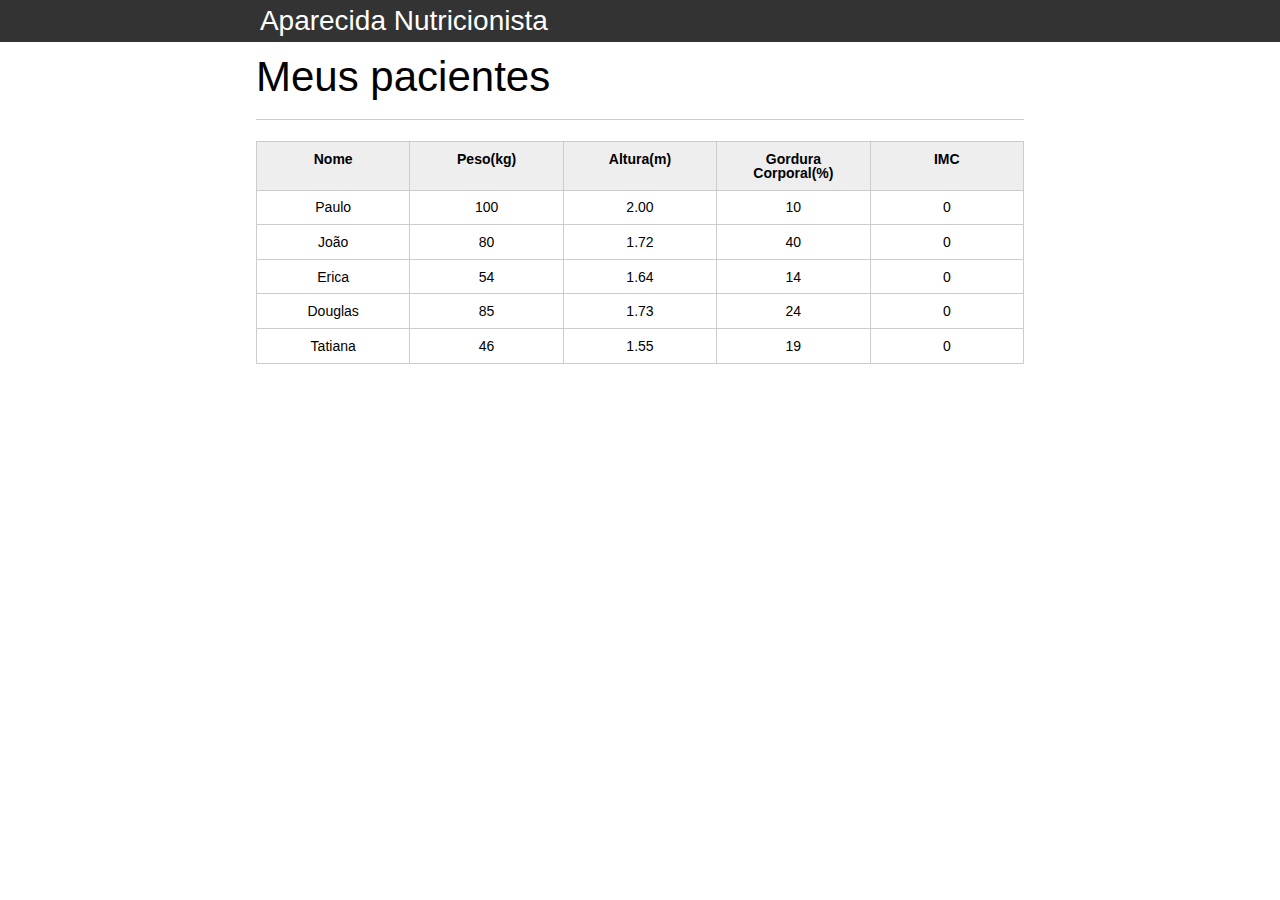
<file: index.html>
<!DOCTYPE html>
<html lang="pt-br">
	<head>
		<meta charset="UTF-8">
		<title>Aparecida Nutrição</title>
		<link rel="icon" href="favicon.ico" type="image/x-icon">
		<link rel="stylesheet" type="text/css" href="css/reset.css">
		<link rel="stylesheet" type="text/css" href="css/index.css">

	</head>
	<body>

		<header>
			<div class="container">
				<h1 class="titulo">Aparecida Nutrição</h1>
			</div>
		</header>
		<main>
			<section class="container">
				<h2>Meus pacientes</h2>
				<table>
					<thead>
						<tr>
							<th>Nome</th>
							<th>Peso(kg)</th>
							<th>Altura(m)</th>
							<th>Gordura Corporal(%)</th>
							<th>IMC</th>
						</tr>
					</thead>
					<tbody id="tabela-pacientes">
						<tr class="paciente" >
							<td class="info-nome">Paulo</td>
							<td class="info-peso">100</td>
							<td class="info-altura">2.00</td>
							<td class="info-gordura">10</td>
							<td class="info-imc">0</td>
						</tr>

						<tr class="paciente" >
							<td class="info-nome">João</td>
							<td class="info-peso">80</td>
							<td class="info-altura">1.72</td>
							<td class="info-gordura">40</td>
							<td class="info-imc">0</td>
						</tr>

						<tr class="paciente" >
							<td class="info-nome">Erica</td>
							<td class="info-peso">54</td>
							<td class="info-altura">1.64</td>
							<td class="info-gordura">14</td>
							<td class="info-imc">0</td>
						</tr>

						<tr class="paciente">
							<td class="info-nome">Douglas</td>
							<td class="info-peso">85</td>
							<td class="info-altura">1.73</td>
							<td class="info-gordura">24</td>
							<td class="info-imc">0</td>
						</tr>
						<tr class="paciente" >
							<td class="info-nome">Tatiana</td>
							<td class="info-peso">46</td>
							<td class="info-altura">1.55</td>
							<td class="info-gordura">19</td>
							<td class="info-imc">0</td>
						</tr>
					</tbody>
				</table>

			</section>
		</main>
		<script>
			var titulo = document.querySelector('.titulo')
			titulo.textContent = 'Aparecida Nutricionista'
		</script>
	</body>
</html>
</file>
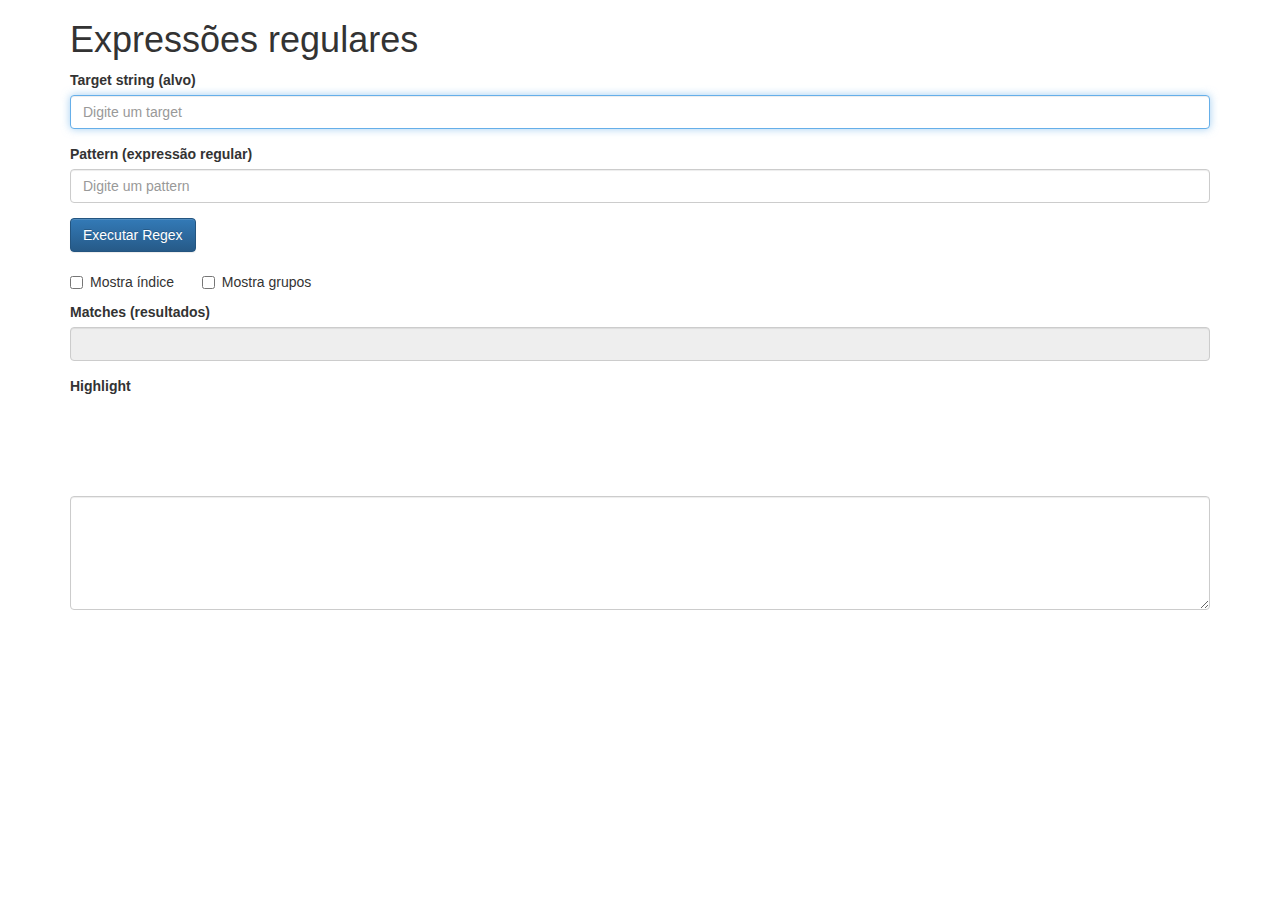
<file: regex/index.html>
<!DOCTYPE html>
<html>
<head>
    <meta charset="UTF-8">
    <title>Alura - Expressões regulares</title>
    <link rel="stylesheet" href="css/bootstrap.css">
    <link rel="stylesheet" href="css/bootstrap-theme.css"> 
</head>

<body class="container">
    
    <h1 class="text-left">Expressões regulares</h1>
    
    <form class="form" >
        
        <div class="form-group">
            <label for="target">Target string (alvo)</label>
            <input type="text" id="target" class="form-control" value="" autocomplete="off" required autofocus placeholder="Digite um target" />        
        </div>    
        
        <div class="form-group">
            <label for="pattern">Pattern (expressão regular)</label>
            <input type="text" id="pattern" class="form-control" value="" autocomplete="off" required  placeholder="Digite um pattern"/>
        </div>

        <div class="form-group">                
            <button class="btn btn-primary" onclick="executa(event)">Executar Regex</button>
        </div>

        <div class="checkbox">
            <label><input type="checkbox" id="mostraIndex" value="true" />Mostra índice </label>
            <label></label>
            <label><input type="checkbox" id="mostraGrupos" value="true" />Mostra grupos </label>
        </div>

        <div class="form-group">
            <label for="resultado" id="labelResultados">Matches (resultados)</label>
            <input type="text" id="resultado" class="form-control" value="" readonly />
        </div>

        <div class="form-group">
            <label for="resultado" id="labelHighlight">Highlight</label>
            <div id="highlightText" style="font-size:30px;"></div>
        </div>
        
    </form>

    <br />
    <br />
    <br />
    <br />

    <div class="form-group">

      <textarea class="form-control" rows="5" id="comment"></textarea>

    </div>
   <br />

    <script src="js/regex.js"></script>
    </body>
</html>
</file>
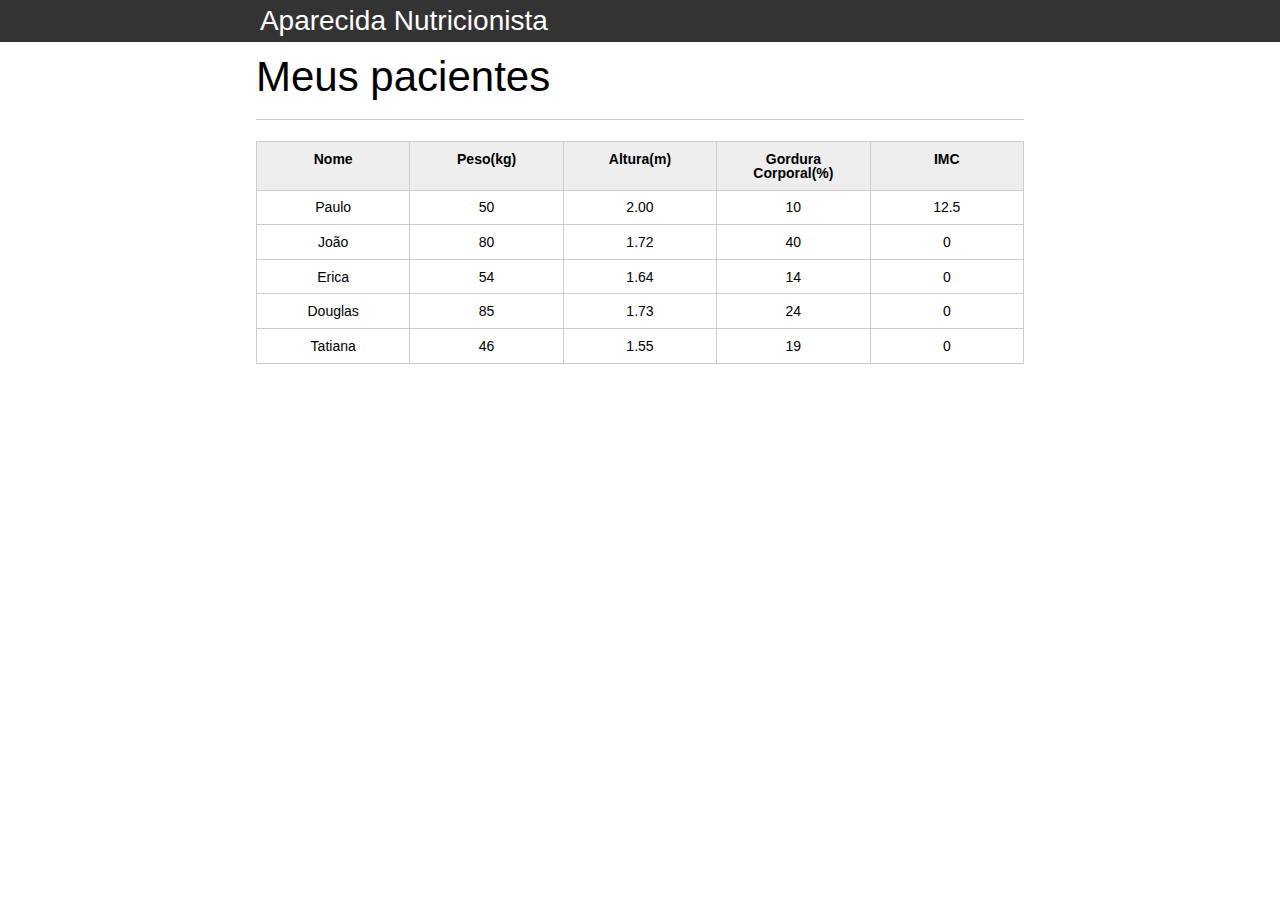
<file: javascript/v1/index.html>
<!DOCTYPE html>
<html lang="pt-br">
	<head>
		<meta charset="UTF-8">
		<title>Aparecida Nutrição</title>
		<link rel="icon" href="favicon.ico" type="image/x-icon">
		<link rel="stylesheet" type="text/css" href="css/reset.css">
		<link rel="stylesheet" type="text/css" href="css/index.css">

	</head>
	<body>

		<header>
			<div class="container">
				<h1 class="titulo">Aparecida Nutrição</h1>
			</div>
		</header>
		<main>
			<section class="container">
				<h2>Meus pacientes</h2>
				<table>
					<thead>
						<tr>
							<th>Nome</th>
							<th>Peso(kg)</th>
							<th>Altura(m)</th>
							<th>Gordura Corporal(%)</th>
							<th>IMC</th>
						</tr>
					</thead>
					<tbody id="tabela-pacientes">
						<tr class="paciente" >
							<td class="info-nome">Paulo</td>
							<td class="info-peso">50</td>
							<td class="info-altura">2.00</td>
							<td class="info-gordura">10</td>
							<td class="info-imc">0</td>
						</tr>

						<tr class="paciente" >
							<td class="info-nome">João</td>
							<td class="info-peso">80</td>
							<td class="info-altura">1.72</td>
							<td class="info-gordura">40</td>
							<td class="info-imc">0</td>
						</tr>

						<tr class="paciente" >
							<td class="info-nome">Erica</td>
							<td class="info-peso">54</td>
							<td class="info-altura">1.64</td>
							<td class="info-gordura">14</td>
							<td class="info-imc">0</td>
						</tr>

						<tr class="paciente">
							<td class="info-nome">Douglas</td>
							<td class="info-peso">85</td>
							<td class="info-altura">1.73</td>
							<td class="info-gordura">24</td>
							<td class="info-imc">0</td>
						</tr>
						<tr class="paciente" >
							<td class="info-nome">Tatiana</td>
							<td class="info-peso">46</td>
							<td class="info-altura">1.55</td>
							<td class="info-gordura">19</td>
							<td class="info-imc">0</td>
						</tr>
					</tbody>
				</table>

			</section>
		</main>
		<script src="./js/principal.js" charset="utf-8"></script>
	</body>
</html>
</file>
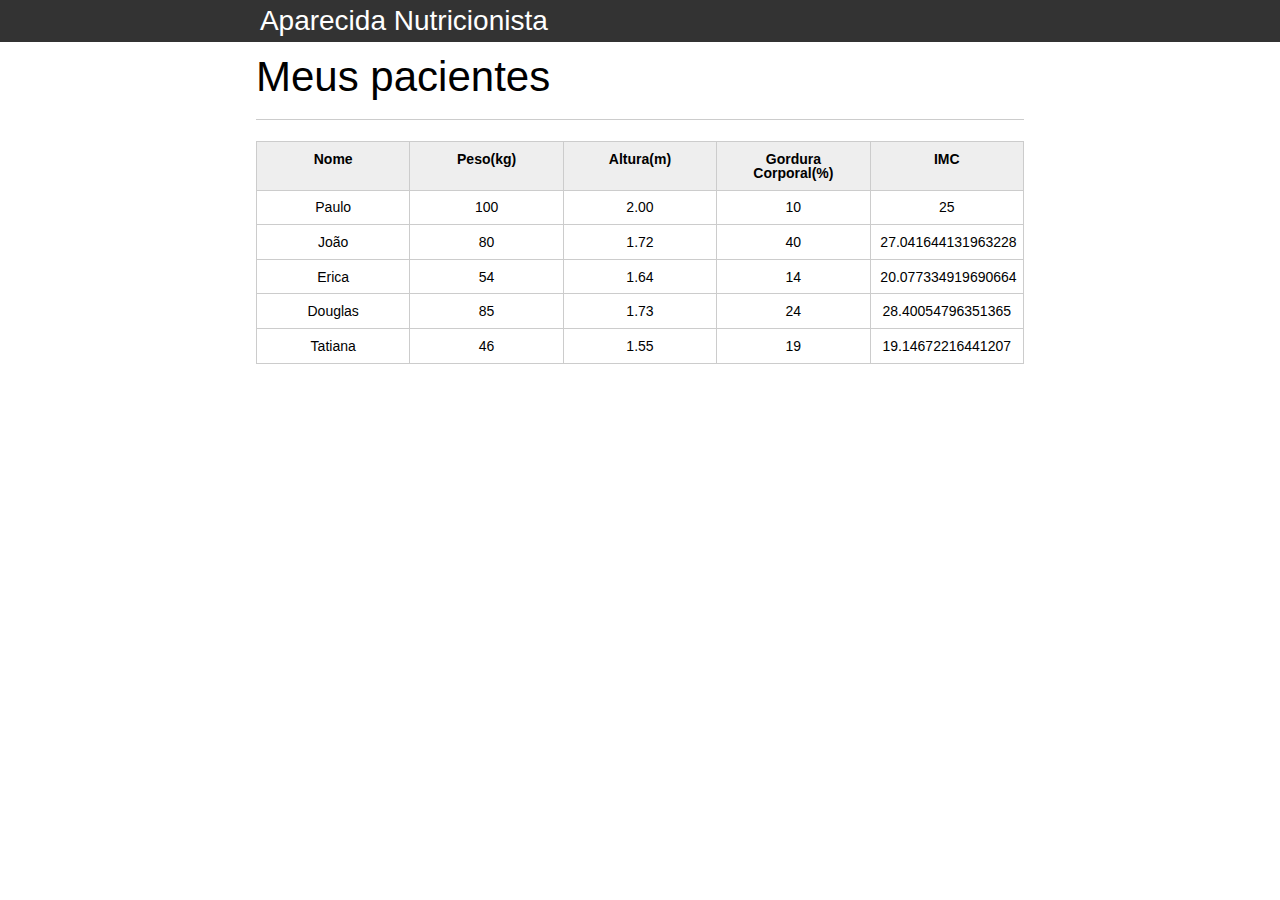
<file: javascript/v2/index.html>
<!DOCTYPE html>
<html lang="pt-br">
	<head>
		<meta charset="UTF-8">
		<title>Aparecida Nutrição</title>
		<link rel="icon" href="favicon.ico" type="image/x-icon">
		<link rel="stylesheet" type="text/css" href="css/reset.css">
		<link rel="stylesheet" type="text/css" href="css/index.css">

	</head>
	<body>

		<header>
			<div class="container">
				<h2 class="titulo">Aparecida Nutrição</h2>
			</div>
		</header>
		<main>
			<section class="container">
				<h2>Meus pacientes</h2>
				<table>
					<thead>
						<tr>
							<th>Nome</th>
							<th>Peso(kg)</th>
							<th>Altura(m)</th>
							<th>Gordura Corporal(%)</th>
							<th>IMC</th>
						</tr>
					</thead>
					<tbody id="tabela-pacientes">
						<tr class="paciente" >
							<td class="info-nome">Paulo</td>
							<td class="info-peso">100</td>
							<td class="info-altura">2.00</td>
							<td class="info-gordura">10</td>
							<td class="info-imc">0</td>
						</tr>

						<tr class="paciente" >
							<td class="info-nome">João</td>
							<td class="info-peso">80</td>
							<td class="info-altura">1.72</td>
							<td class="info-gordura">40</td>
							<td class="info-imc">0</td>
						</tr>

						<tr class="paciente" >
							<td class="info-nome">Erica</td>
							<td class="info-peso">54</td>
							<td class="info-altura">1.64</td>
							<td class="info-gordura">14</td>
							<td class="info-imc">0</td>
						</tr>

						<tr class="paciente">
							<td class="info-nome">Douglas</td>
							<td class="info-peso">85</td>
							<td class="info-altura">1.73</td>
							<td class="info-gordura">24</td>
							<td class="info-imc">0</td>
						</tr>
						<tr class="paciente" >
							<td class="info-nome">Tatiana</td>
							<td class="info-peso">46</td>
							<td class="info-altura">1.55</td>
							<td class="info-gordura">19</td>
							<td class="info-imc">0</td>
						</tr>
					</tbody>
				</table>

			</section>
		</main>

		<script src="js/principal.js" ></script>

	</body>
</html>
</file>
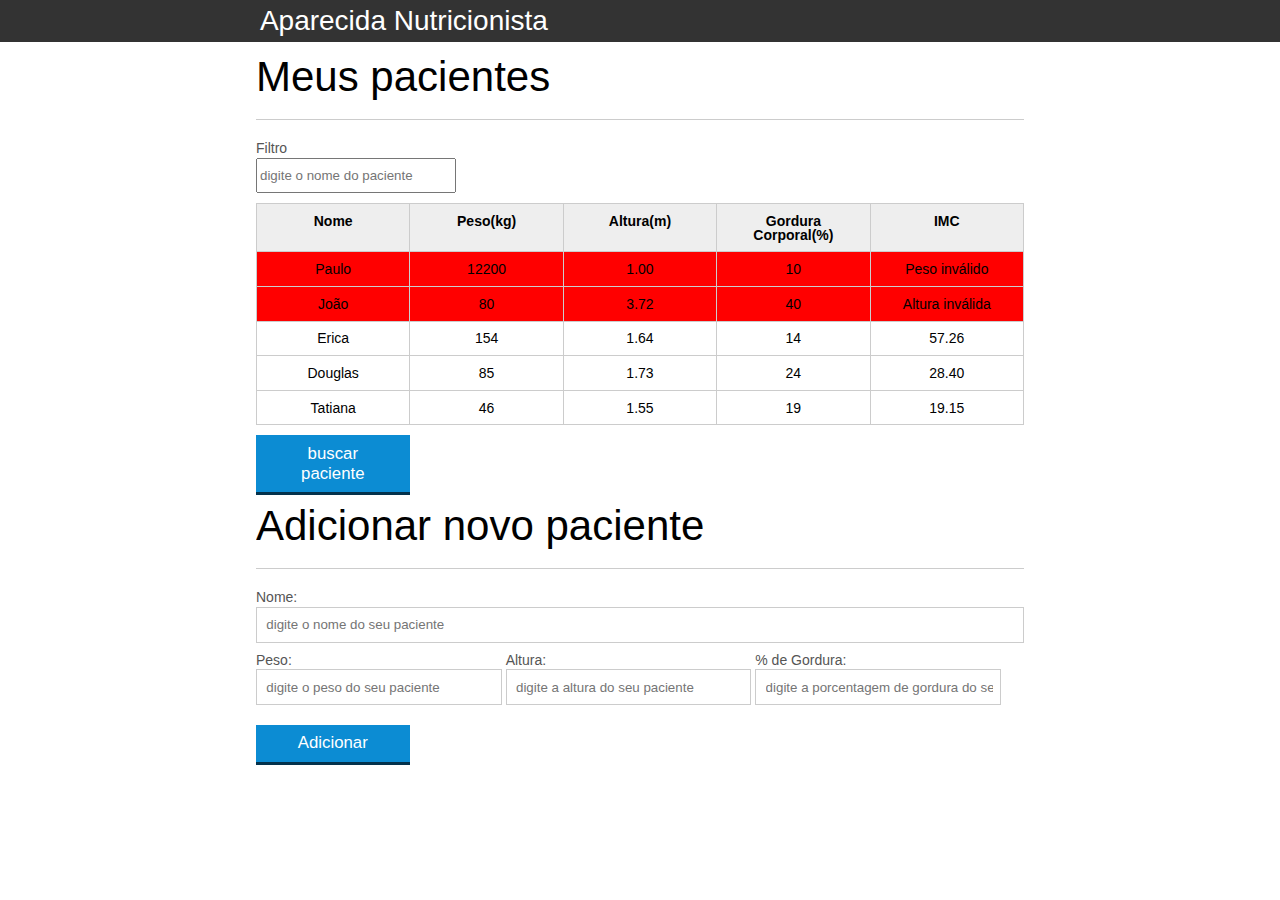
<file: javascript/v3/index.html>
<!DOCTYPE html>
<html lang="pt-br">
	<head>
		<meta charset="UTF-8">
		<title>Aparecida Nutrição</title>
		<link rel="icon" href="favicon.ico" type="image/x-icon">
		<link rel="stylesheet" type="text/css" href="css/reset.css">
		<link rel="stylesheet" type="text/css" href="css/index.css">

	</head>
	<body>

		<header>
			<div class="container">
				<h2 class="titulo">Aparecida Nutrição</h2>
			</div>
		</header>
		<main>
			<section class="container">
				<h2>Meus pacientes</h2>
				<label for="">Filtro</label>
				<input type="text" name="filtro" id="filtrar-tabela" placeholder="digite o nome do paciente" value="">
				<table>
					<thead>
						<tr>
							<th>Nome</th>
							<th>Peso(kg)</th>
							<th>Altura(m)</th>
							<th>Gordura Corporal(%)</th>
							<th>IMC</th>
						</tr>
					</thead>
					<tbody id="tabela-pacientes">
						<tr class="paciente" id="primeiro-paciente">
							<td class="info-nome">Paulo</td>
							<td class="info-peso">12200</td>
							<td class="info-altura">1.00</td>
							<td class="info-gordura">10</td>
							<td class="info-imc">0</td>
						</tr>

						<tr class="paciente" >
							<td class="info-nome">João</td>
							<td class="info-peso">80</td>
							<td class="info-altura">3.72</td>
							<td class="info-gordura">40</td>
							<td class="info-imc">0</td>
						</tr>

						<tr class="paciente" >
							<td class="info-nome">Erica</td>
							<td class="info-peso">154</td>
							<td class="info-altura">1.64</td>
							<td class="info-gordura">14</td>
							<td class="info-imc">0</td>
						</tr>

						<tr class="paciente">
							<td class="info-nome">Douglas</td>
							<td class="info-peso">85</td>
							<td class="info-altura">1.73</td>
							<td class="info-gordura">24</td>
							<td class="info-imc">0</td>
						</tr>
						<tr class="paciente" >
							<td class="info-nome">Tatiana</td>
							<td class="info-peso">46</td>
							<td class="info-altura">1.55</td>
							<td class="info-gordura">19</td>
							<td class="info-imc">0</td>
						</tr>
					</tbody>
				</table>
				<span id="erro-ajax" class="invisivel">Erro ao buscar paciente!</span>

				 <button id="buscar-paciente" class="botao bto-principal">buscar paciente</button>
			</section>
		</main>

		<section class="container">
		    <h2 id="titulo-form">Adicionar novo paciente</h2>
				<ul id="mensagem-erro" ></ul>
				<form id="form-adiciona">

		        <div class="">
		            <label for="nome">Nome:</label>
		            <input id="nome" name="nome" type="text" placeholder="digite o nome do seu paciente" class="campo">
		        </div>
		        <div class="grupo">
		            <label for="peso">Peso:</label>
		            <input id="peso" name="peso" type="text" placeholder="digite o peso do seu paciente" class="campo campo-medio">
		        </div>
		        <div class="grupo">
		            <label for="altura">Altura:</label>
		            <input id="altura" name="altura" type="text" placeholder="digite a altura do seu paciente" class="campo campo-medio">
		        </div>
		        <div class="grupo">
		            <label for="gordura">% de Gordura:</label>
		            <input id="gordura" name="gordura" type="text" placeholder="digite a porcentagem de gordura do seu paciente" class="campo campo-medio">
		        </div>

		        <button id="adicionar-paciente" class="botao bto-principal">Adicionar</button>
		    </form>
		</section>

		<script src="js/calculo-imc.js"></script>
		<script src="js/form.js"></script>
		<script src="js/remover-paciente.js"></script>
		<script src="js/filtro.js"></script>
		<script src="js/buscar-paciente.js"></script>


	</body>
</html>
</file>
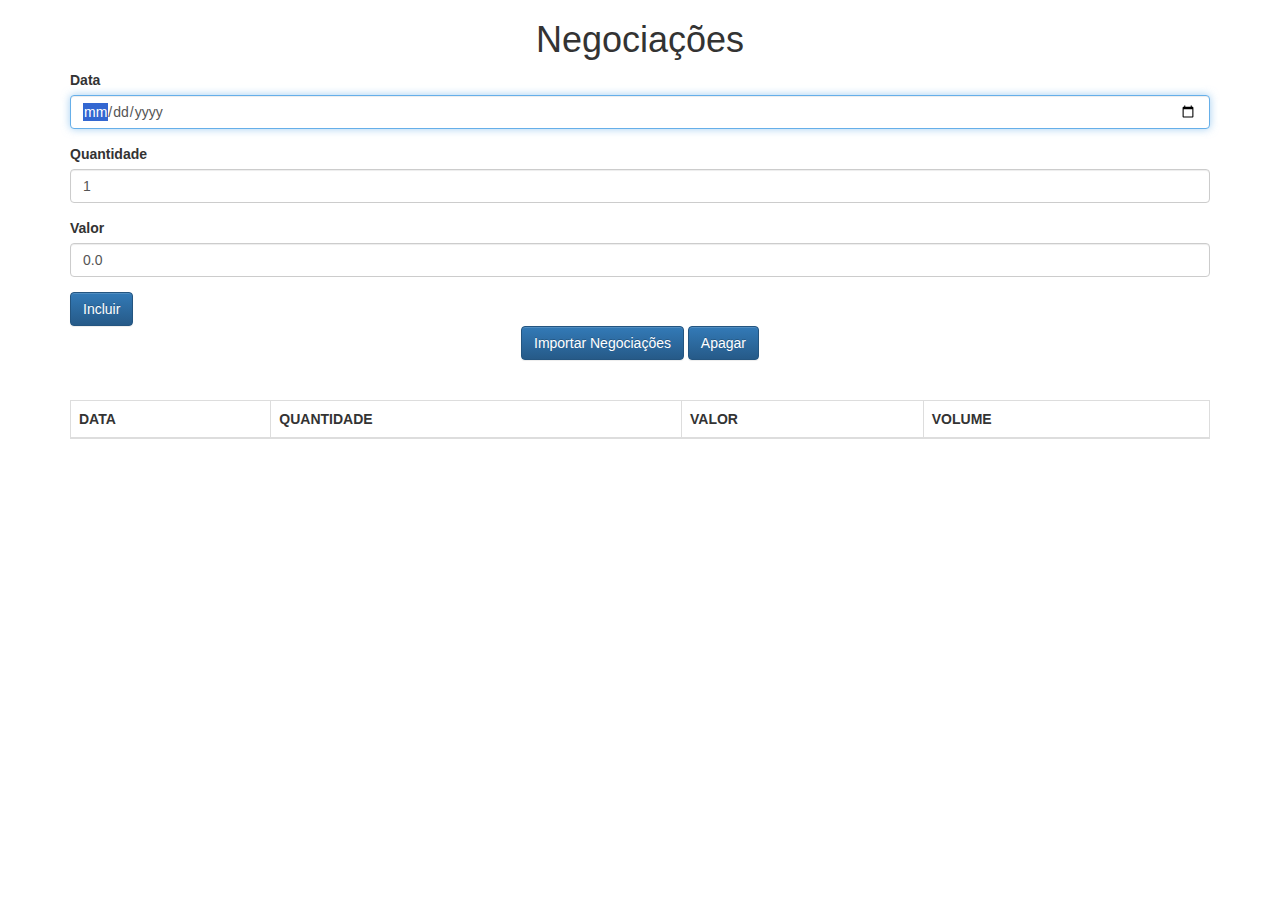
<file: 01-aluraframe/aluraframe/client/index.html>
<!DOCTYPE html>
<html>
<head>
    <meta charset="UTF-8">
    <title>Negociações</title>
    <link rel="stylesheet" href="css/bootstrap.css">
    <link rel="stylesheet" href="css/bootstrap-theme.css">

</head>
<body class="container">

    <h1 class="text-center">Negociações</h1>

    <form class="form" onsubmit="negociacao.adicionar(event)">

        <div class="form-group">
            <label for="data">Data</label>
            <input type="date" id="data" class="form-control" required autofocus/>
        </div>

        <div class="form-group">
            <label for="quantidade">Quantidade</label>
            <input type="number" min="1" step="1" id="quantidade" class="form-control" value="1" required/>
        </div>

        <div class="form-group">
            <label for="valor">Valor</label>
            <input id="valor" type="number" class="form-control"  min="0.01" step="0.01" value="0.0" required />
        </div>

        <button class="btn btn-primary" type="submit">Incluir</button>
    </form>

    <div class="text-center">
        <button class="btn btn-primary text-center" type="button">
            Importar Negociações
        </button>
        <button class="btn btn-primary text-center" type="button">
            Apagar
        </button>
    </div>
    <br>
    <br>

    <table class="table table-hover table-bordered">
        <thead>
            <tr>
                <th>DATA</th>
                <th>QUANTIDADE</th>
                <th>VALOR</th>
                <th>VOLUME</th>
            </tr>
        </thead>

        <tbody>
        </tbody>

        <tfoot>
        </tfoot>
    </table>
    <script src="js/app/models/Negociacao.js" charset="utf-8"></script>
    <script src="js/app/controllers/NegociacaoController.js" charset="utf-8"></script>
    <script type="text/javascript">
      let negociacao = new NegociacaoController();
    </script>
</body>
</html>
</file>
<file: css/index.css>
*{
	box-sizing: border-box;
 }

body{
	font-family: "Helvetica Neue", "Helvetica", Helvetica, Arial, sans-serif;
	font-size: 14px;
}

header{
	background-color: #333;
	height: 3em;
	color: #FFF;
	margin-bottom: 1em;
}

header h1{
	font-size: 2em;
	display:inline-block;
	vertical-align:	middle;
}
header h2{
	font-size: 2em;
	display:inline-block;
	vertical-align:	middle;
}

header .container:before{
	content: '';
	display:inline-block;
	height: 100%;
	vertical-align:	middle;
}

.container{
	width: 60%;
	height: 100%;
	margin: 0 auto;
}

section{
	margin: 2em 0;
	overflow: hidden;
}

section h2{
	font-size: 3em;
	display: block;
	padding-bottom: .5em;
	border-bottom: 1px solid #ccc;
	margin-bottom: .5em;
}

table{
	width: 100%;
	margin-bottom : .5em;
    table-layout: fixed;

}

td, th {
	padding: .7em;
	margin: 0;
	border: 1px solid #ccc;
	text-align: center;
}

th{
	font-weight: bold;
	background-color: #EEE;
}

label{
	color: #555;
	display: block;
	margin-bottom: .2em;
}

.campo{
	margin: 0;
	padding-bottom: 1em;
	width: 100%;
	border: 1px solid #ccc;
	padding: .7em;
	width: 100%;
}

.campo-medio{
	display: inline-block;
	padding-right: .5em;
}

.grupo{
	width: 32%;
	display: inline-block;
	padding: 10px 0px;
}

button{
	padding: .5em 2em;
	border: 0;
	border-bottom: 3px solid;
	font-size: 1.2em;
	cursor: pointer;
	margin: 0;
	margin-top: -3px;
	color: #fff;
	background-color:#0c8cd3;
	border-color: #04324c;
	width: 20%;
    display: block;
    clear: both;
    margin: 10px 0px;

}

button:active{
	margin-top:0px;
	border: 0;
}

button[disabled=disabled], button:disabled {
    background-color: gray;
	border-color: darkgray;

}

.adicionar-paciente{
    margin-top: 30px;
}

.campo-invalido{
	border: 1px solid red;
}
</file>
<file: javascript/v1/css/index.css>
*{
	box-sizing: border-box;
 }

body{
	font-family: "Helvetica Neue", "Helvetica", Helvetica, Arial, sans-serif;
	font-size: 14px;
}

header{
	background-color: #333;
	height: 3em;
	color: #FFF;
	margin-bottom: 1em;
}

header h1{
	font-size: 2em;
	display:inline-block;
	vertical-align:	middle;
}
header h2{
	font-size: 2em;
	display:inline-block;
	vertical-align:	middle;
}

header .container:before{
	content: '';
	display:inline-block;
	height: 100%;
	vertical-align:	middle;
}

.container{
	width: 60%;
	height: 100%;
	margin: 0 auto;
}

section{
	margin: 2em 0;
	overflow: hidden;
}

section h2{
	font-size: 3em;
	display: block;
	padding-bottom: .5em;
	border-bottom: 1px solid #ccc;
	margin-bottom: .5em;
}

table{
	width: 100%;
	margin-bottom : .5em;
    table-layout: fixed;

}

td, th {
	padding: .7em;
	margin: 0;
	border: 1px solid #ccc;
	text-align: center;
}

th{
	font-weight: bold;
	background-color: #EEE;
}

label{
	color: #555;
	display: block;
	margin-bottom: .2em;
}

.campo{
	margin: 0;
	padding-bottom: 1em;
	width: 100%;
	border: 1px solid #ccc;
	padding: .7em;
	width: 100%;
}

.campo-medio{
	display: inline-block;
	padding-right: .5em;
}

.grupo{
	width: 32%;
	display: inline-block;
	padding: 10px 0px;
}

button{
	padding: .5em 2em;
	border: 0;
	border-bottom: 3px solid;
	font-size: 1.2em;
	cursor: pointer;
	margin: 0;
	margin-top: -3px;
	color: #fff;
	background-color:#0c8cd3;
	border-color: #04324c;
	width: 20%;
    display: block;
    clear: both;
    margin: 10px 0px;

}

button:active{
	margin-top:0px;
	border: 0;
}

button[disabled=disabled], button:disabled {
    background-color: gray;
	border-color: darkgray;

}

.adicionar-paciente{
    margin-top: 30px;
}

.campo-invalido{
	border: 1px solid red;
}
</file>
<file: javascript/v2/css/index.css>
*{
	box-sizing: border-box;
 }

body{
	font-family: "Helvetica Neue", "Helvetica", Helvetica, Arial, sans-serif;
	font-size: 14px;
}

header{
	background-color: #333;
	height: 3em;
	color: #FFF;
	margin-bottom: 1em;
}

header h1{
	font-size: 2em;
	display:inline-block;
	vertical-align:	middle;
}
header h2{
	font-size: 2em;
	display:inline-block;
	vertical-align:	middle;
}

header .container:before{
	content: '';
	display:inline-block;
	height: 100%;
	vertical-align:	middle;
}

.container{
	width: 60%;
	height: 100%;
	margin: 0 auto;
}

section{
	margin: 2em 0;
	overflow: hidden;
}

section h2{
	font-size: 3em;
	display: block;
	padding-bottom: .5em;
	border-bottom: 1px solid #ccc;
	margin-bottom: .5em;
}

table{
	width: 100%;
	margin-bottom : .5em;
    table-layout: fixed;

}

td, th {
	padding: .7em;
	margin: 0;
	border: 1px solid #ccc;
	text-align: center;
}

th{
	font-weight: bold;
	background-color: #EEE;
}

label{
	color: #555;
	display: block;
	margin-bottom: .2em;
}

.campo{
	margin: 0;
	padding-bottom: 1em;
	width: 100%;
	border: 1px solid #ccc;
	padding: .7em;
	width: 100%;
}

.campo-medio{
	display: inline-block;
	padding-right: .5em;
}

.grupo{
	width: 32%;
	display: inline-block;
	padding: 10px 0px;
}

button{
	padding: .5em 2em;
	border: 0;
	border-bottom: 3px solid;
	font-size: 1.2em;
	cursor: pointer;
	margin: 0;
	margin-top: -3px;
	color: #fff;
	background-color:#0c8cd3;
	border-color: #04324c;
	width: 20%;
    display: block;
    clear: both;
    margin: 10px 0px;

}

button:active{
	margin-top:0px;
	border: 0;
}

button[disabled=disabled], button:disabled {
    background-color: gray;
	border-color: darkgray;

}

.adicionar-paciente{
    margin-top: 30px;
}

.campo-invalido{
	border: 1px solid red;
}
</file>
<file: javascript/v3/css/index.css>
*{
	box-sizing: border-box;
 }

body{
	font-family: "Helvetica Neue", "Helvetica", Helvetica, Arial, sans-serif;
	font-size: 14px;
}

header{
	background-color: #333;
	height: 3em;
	color: #FFF;
	margin-bottom: 1em;
}

header h1{
	font-size: 2em;
	display:inline-block;
	vertical-align:	middle;
}
header h2{
	font-size: 2em;
	display:inline-block;
	vertical-align:	middle;
}

header .container:before{
	content: '';
	display:inline-block;
	height: 100%;
	vertical-align:	middle;
}

.container{
	width: 60%;
	height: 100%;
	margin: 0 auto;
}

section{
	margin: 2em 0;
	overflow: hidden;
}

section h2{
	font-size: 3em;
	display: block;
	padding-bottom: .5em;
	border-bottom: 1px solid #ccc;
	margin-bottom: .5em;
}

table{
	width: 100%;
	margin-bottom : .5em;
    table-layout: fixed;

}

td, th {
	padding: .7em;
	margin: 0;
	border: 1px solid #ccc;
	text-align: center;
}

th{
	font-weight: bold;
	background-color: #EEE;
}

label{
	color: #555;
	display: block;
	margin-bottom: .2em;
}

.campo{
	margin: 0;
	padding-bottom: 1em;
	width: 100%;
	border: 1px solid #ccc;
	padding: .7em;
	width: 100%;
}

.campo-medio{
	display: inline-block;
	padding-right: .5em;
}

.grupo{
	width: 32%;
	display: inline-block;
	padding: 10px 0px;
}

button{
	padding: .5em 2em;
	border: 0;
	border-bottom: 3px solid;
	font-size: 1.2em;
	cursor: pointer;
	margin: 0;
	margin-top: -3px;
	color: #fff;
	background-color:#0c8cd3;
	border-color: #04324c;
	width: 20%;
    display: block;
    clear: both;
    margin: 10px 0px;

}

button:active{
	margin-top:0px;
	border: 0;
}

button[disabled=disabled], button:disabled {
    background-color: gray;
	border-color: darkgray;

}

.adicionar-paciente{
    margin-top: 30px;
}

.campo-invalido{
	border: 1px solid red;
}

.paciente-invalido{
	background-color: red;
}
#mensagem-erro{
	color: red
}

.fade-out{
	opacity: 0;
	transition: 0.5s;
}

#filtrar-tabela{
	width: 200px;
	height: 35px;
	margin-bottom: 10px;
}

.invisivel{
	display: none;
}
</file>
